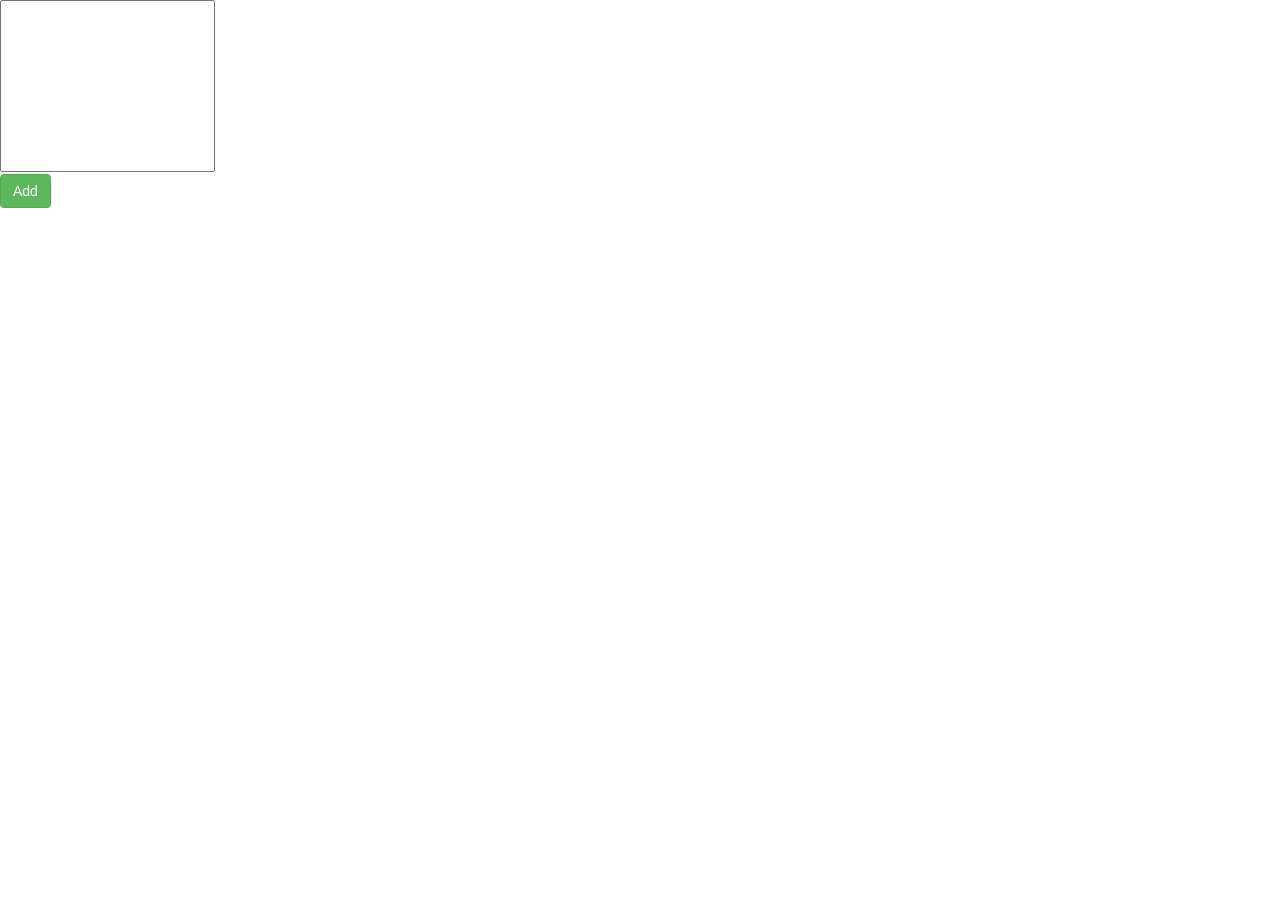
<file: index.html>
<!DOCTYPE html>
<html lang="en">
<head>
  <meta charset="UTF-8">
  <meta name="viewport" content="width=device-width, initial-scale=1.0">
  <meta http-equiv="X-UA-Compatible" content="ie=edge,chrome=1">
  <title>Knockout Starter Guide</title>
  <!-- CSS Here -->
  <!--<link rel="stylesheet" href="./css/plugins/normalize/normalize.css">-->
  <link rel="stylesheet" href="./css/plugins/bootstrap/bootstrap.min.css">
  <style>
    #productListView {
      float: left;
    }
    #productList {
      min-width: 215px;
    }
    #productView {
      float: none;
    }
  </style>
</head>
<body>
  <div id="content">
    <div class="productListView">
      <!--select#productList[size="10" style="min-width: 120px;" data-bind="options: producCollection, value: listViewSelectedItem, optionsText: sku"]-->
      <select id="productList" size="10"
              data-bind="options: productCollection,
                        value: listViewSelectedItem,
                        optionsText: 'skuAndDescription'">
      </select>
    </div>
    <div id="productView" data-bind="with: selectedProduct">
      <!--<p>SKU: <span data-bind="text: sku"></span></p>
      <p>Description: <span data-bind="text: description"></span></p>
      <p>Cost: <span data-bind="text: cost"></span></p>
      <p>Price: <span data-bind="text: price"></span></p>
      <p>Quantity: <span data-bind="text: quantity"></span></p>-->
      <form action="" class="form-group">
        <fieldset>
          <legend>Product Details</legend>
          <label for="">SKU:
            <input type="text" data-bind="value: sku">
          </label>
          <label for="">Description:
            <input type="text" data-bind="value: description">
          </label>
          <label for="">Cost:
            <input type="text" data-bind="value: cost">
          </label>
          <label for="">Price:
            <input type="text" data-bind="value: price">
          </label>
          <label for="">Quantity:
            <input type="text" data-bind="value: quantity">
          </label>
        </fieldset>
      </form>
    </div>
    <!-- add validation to cost, price and quantity to safe data integrity -->
    <div id="buttonContainer">
      <button class="btn btn-success" data-bind="click: addNewProduct, visible: (selectedProduct() ? false : true)">Add</button>
      <button class="btn btn-danger" data-bind="click: removeProduct, visible: (selectedProduct() ? true : false)">Remove</button>
      <button class="btn btn-primary" data-bind="click: doneEditingProduct, visible: (selectedProduct() ? true : false)">Done</button>
    </div>
  </div>
  <!-- JavaScript Files Here -->
  <script src="./js/plugins/knockout/knockout-3.4.2.debug.js"></script>
  <script src="./js/App.js" type="text/javascript"></script>
  <script src="./js/Product.js" type="text/javascript"></script>
  <script src="./js/ProductsViewModel.js" type="text/javascript"></script>
  <script>
    let app = new myApp.App();
    app.run();
  </script>
</body>
</html>
</file>
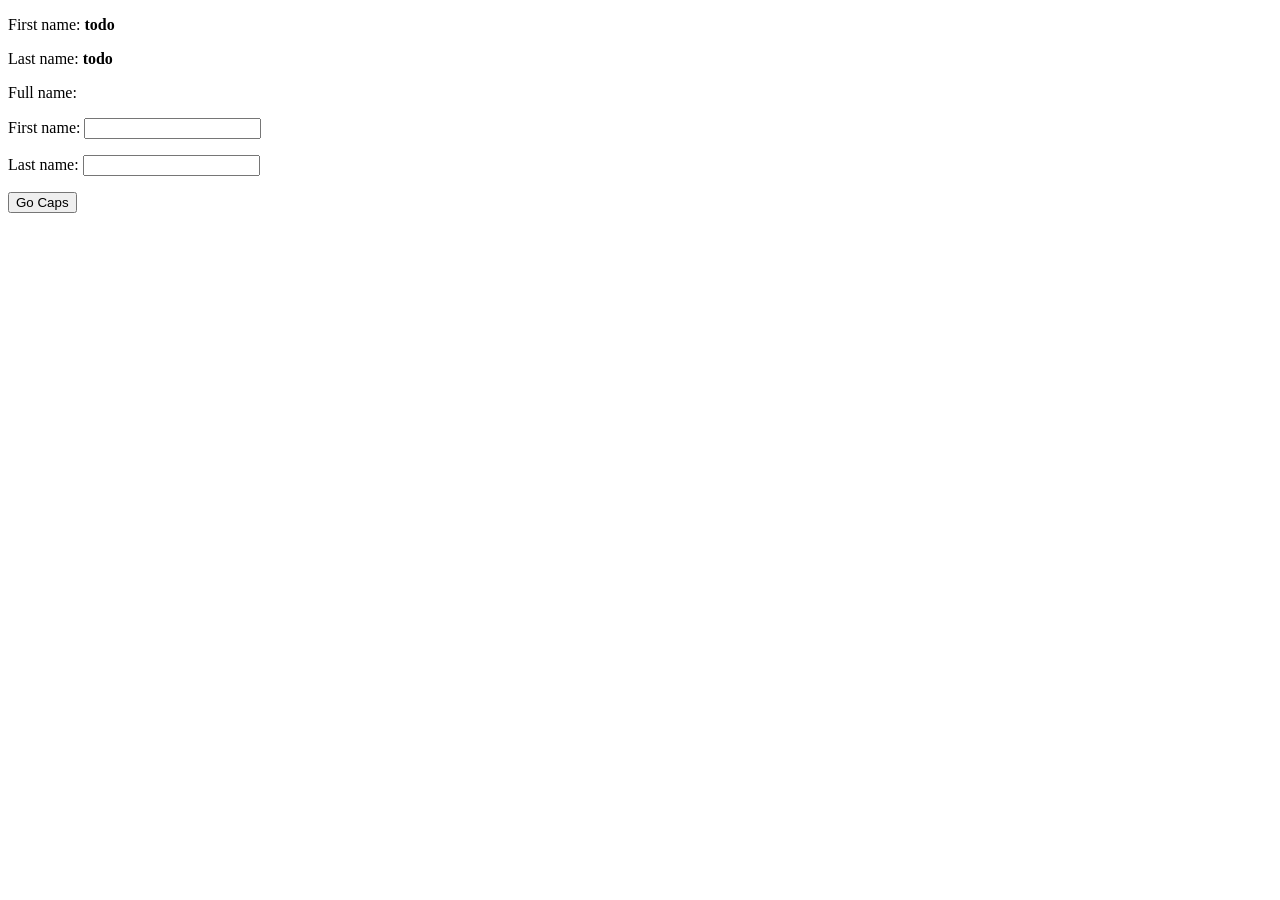
<file: knockout_tuto1.html>
<!DOCTYPE html>
<html lang="en">
<head>
  <meta charset="UTF-8">
  <meta name="viewport" content="width=device-width, initial-scale=1.0">
  <meta http-equiv="X-UA-Compatible" content="ie=edge,chrome=1">
  <title>Firts Knockout Example</title>
  <link rel="stylesheet" href="http://ajax.aspnetcdn.com/ajax/bootstrap/3.3.7/css/bootstrap.min.css">
</head>
<body>
  <!-- This is a *view* - HTML markup that defines the appearance of your UI -->

  <p>First name: <strong data-bind="text: firstName">todo</strong></p>
  <p>Last name: <strong data-bind="text: lastName">todo</strong></p>
  <p>Full name: <strong data-bind="text: fullName"></strong></p>

  <p>First name: <input type="text" data-bind="value: firstName"></p>
  <p>Last name: <input type="text" data-bind="value: lastName"></p>

  <button data-bind="click: capitalizeLastName">Go Caps</button>

  <!-- jQuery CDN -->
  <script src="http://ajax.aspnetcdn.com/ajax/jquery/jquery-3.1.1.min.js"></script>
  <script>
    // Fallback to loading jQuery from a local path if the CDN is unavailable
    (window.jQuery || document.write('<script src="./js/plugins/jquery/jquery-3.1.1.min.js"><\/script>'));
  </script>
  <!-- knockout CDN -->
  <script src="http://ajax.aspnetcdn.com/ajax/knockout/knockout-3.4.2.js"></script>
  <script>
    // This is a simple *viewmodel* - JavaScript that defines the data and behavior of your UI
    function AppViewModel() {
        this.firstName = ko.observable("Bert");
        this.lastName = ko.observable("Bertington");
        this.fullName = ko.computed(function() {
          return this.firstName() + " " + this.lastName();
        }, this);
        this.capitalizeLastName = function () {
          let upperLastName = this.lastName(); // read current value
          this.lastName(upperLastName.toUpperCase()); // write back a modified value
        };
    }

    // Activates knockout.js
    ko.applyBindings(new AppViewModel());
  </script>

</body>
</html>
</file>
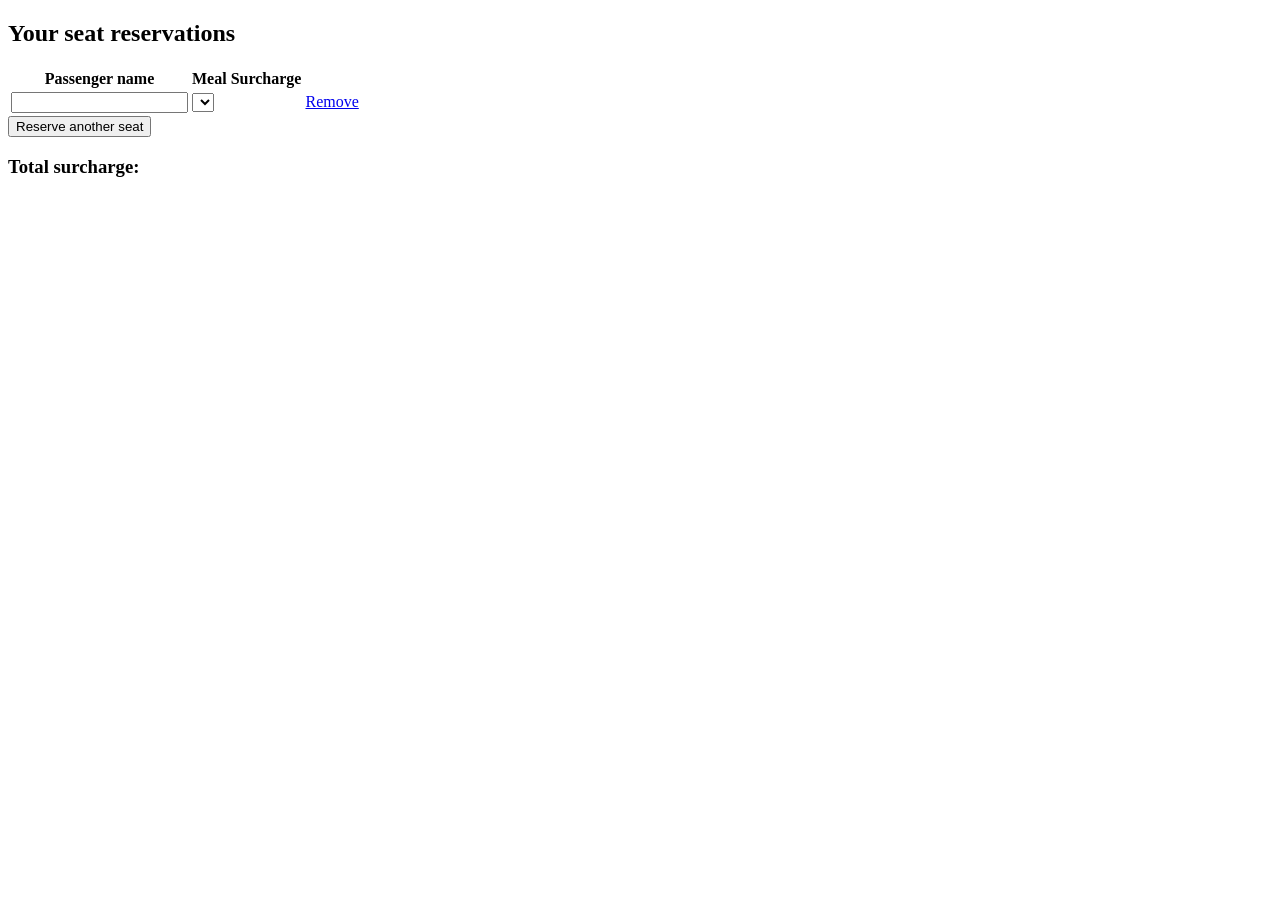
<file: knockout_tuto2.html>
<!DOCTYPE html>
<html lang="en">
<head>
  <meta charset="UTF-8">
  <meta name="viewport" content="width=device-width, initial-scale=1.0">
  <meta http-equiv="X-UA-Compatible" content="ie=edge,chrome=1">
  <title>Firts Knockout Example</title>
  <link rel="stylesheet" href="http://ajax.aspnetcdn.com/ajax/bootstrap/3.3.7/css/bootstrap.min.css">
</head>
<body>
  <h2>Your seat reservations <span class="label label-primary" data-bind="text: seats().length"></span></h2>

  <table class="table table-striped">
      <thead><tr>
          <th>Passenger name</th><th>Meal</th><th>Surcharge</th><th></th>
      </tr></thead>
      <!-- Todo: Generate table body -->
      <tbody data-bind="foreach: seats">
        <tr>
          <td><input type="text" data-bind="value: name"></td>
          <td><select data-bind="options: $root.availableMeals, value: meal, optionsText: 'mealName'"></select></td>
          <td data-bind="text: formattedPrice"></td>
          <td><a href="#" data-bind="click: $root.removeSeat">Remove</a></td>
        </tr>
      </tbody>
  </table>
  <button class="btn btn-default" data-bind="click: addSeat, enable: seats().length < 5">Reserve another seat</button>
  <h3 data-bind="visible: totalSurcharge() > 0">
    Total surcharge: <span class="label label-success" data-bind="text: '$ ' + totalSurcharge().toFixed(2)"></span>
  </h3>
  <!-- jQuery CDN -->
  <script src="http://ajax.aspnetcdn.com/ajax/jquery/jquery-3.1.1.min.js"></script>
  <script>
    // Fallback to loading jQuery from a local path if the CDN is unavailable
    (window.jQuery || document.write('<script src="./js/plugins/jquery/jquery-3.1.1.min.js"><\/script>'));
  </script>
  <!-- knockout CDN -->
  <script src="http://ajax.aspnetcdn.com/ajax/knockout/knockout-3.4.2.js"></script>
  <script>
  // align
  // Class to represent a row in the seat reservations grid
  function SeatReservation(name, initialMeal) {
      var self = this;
      self.name = name;
      self.meal = ko.observable(initialMeal);
      // Format price to currency with two decimals
      self.formattedPrice = ko.computed(function () {
        var price = self.meal().price;
        return price ? "$" + price.toFixed(2): "None";
      });
  }

  // Overall viewmodel for this screen, along with initial state
  function ReservationsViewModel() {
      var self = this;

      // Non-editable catalog data - would come from the server
      self.availableMeals = [
          { mealName: "Standard (sandwich)", price: 0 },
          { mealName: "Premium (lobster)", price: 34.95 },
          { mealName: "Ultimate (whole zebra)", price: 290 }
      ];

      // Editable data
      self.seats = ko.observableArray([
          new SeatReservation("Steve", self.availableMeals[0]),
          new SeatReservation("Bert", self.availableMeals[0])
      ]);

      // Operations
      self.addSeat = function () {
        self.seats.push(new SeatReservation("", self.availableMeals[0]));
      }

      // remove seat
      self.removeSeat = function(seat) { self.seats.remove(seat); };

      // customer total
      self.totalSurcharge = ko.computed(function () {
        var total = 0;
        for (var i = 0; i < self.seats().length; i++) {
          total += self.seats()[i].meal().price;
        }
        return total;
      })
  }

  ko.applyBindings(new ReservationsViewModel());
  </script>

</body>
</html>
</file>
